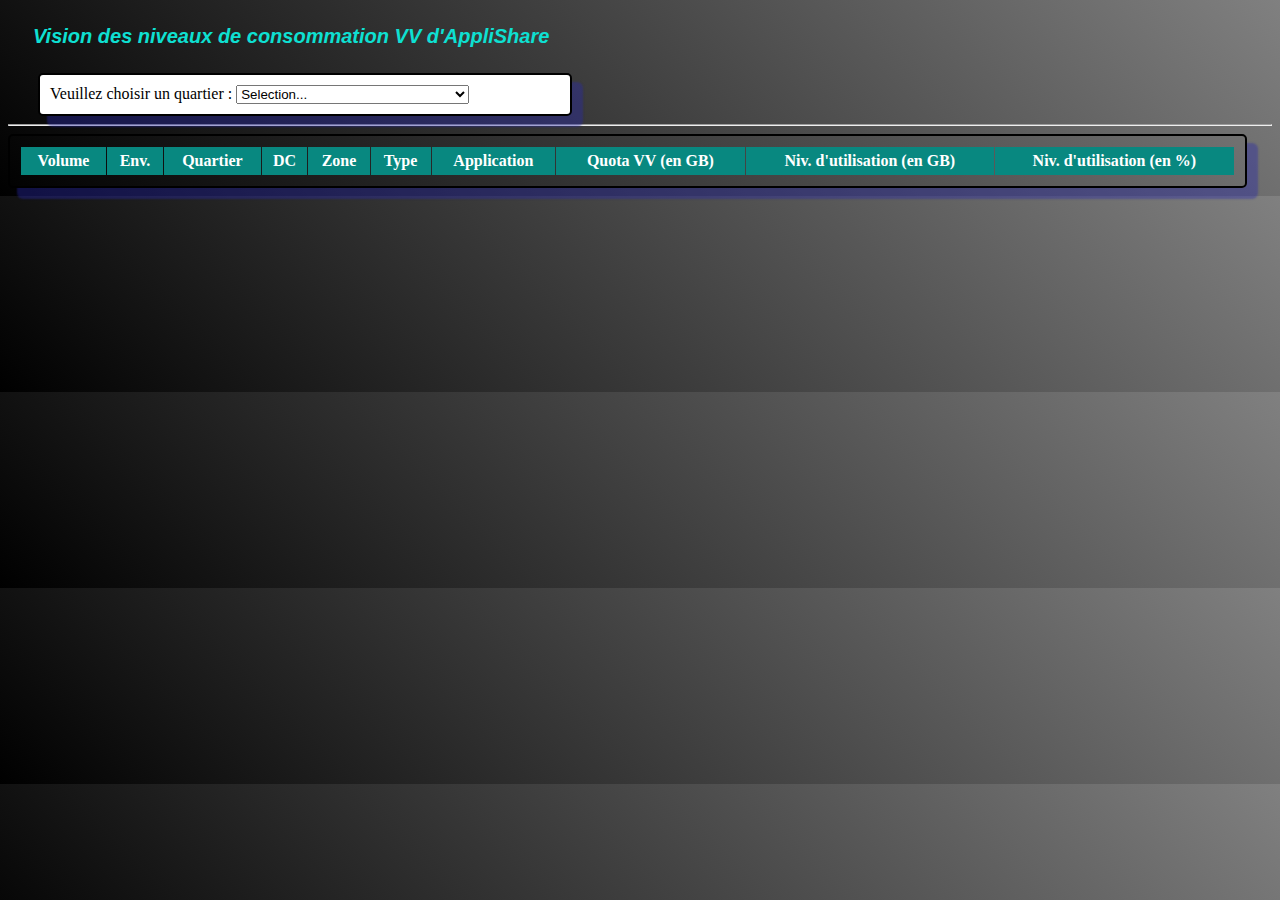
<file: index.html>
<!DOCTYPE html>
<html lang="en">
<head>
    <meta charset="UTF-8">
    <meta name="viewport" content="width=device-width, initial-scale=1.0">
    <title>AppliShare</title>
    <link rel="stylesheet" href="./style.css"/>
</head>
<body>
    <div class="entete">
        <p>Vision des niveaux de consommation VV d'AppliShare</p>
    </div>

    <form name="my-form" action="">
        <label>Veuillez choisir un quartier :</label>
        <select id="quartier" name="quartier">
            <option value="" selected>Selection...</option>
            <option value="AN">AN - Annuaires</option>
            <option value="AP">AP - Services aux applications</option>
            <option value="CN">CN - Comptabilité nationale</option>
            <option value="CJ">CJ - Conjoncture</option>
            <option value="DF">DF - Diffusion et études</option>
            <option value="EN">EN - Statistique d'entreprise</option>
            <option value="EP">EP - Statistique sur l'emploi</option>
            <option value="GE">GE - Géographie</option>
            <option value="IF">IF - Infrastructure</option>
            <option value="MN">MN - Statistique sur les ménages</option>
            <option value="PL">PL - Pilotage et appui</option>
            <option value="PX">PX - Prix</option>
            <option value="RE">RE - Répertoire d'entreprises</option>
            <option value="RH">RH - Ressources humaines</option>
            <option value="RI">RI - Répertoire d'individus</option>
            <option value="RP">RP - Recensement de la population</option>
            <option value="ST">ST - Services statistiques</option>
            <option value="UT">UT - Services aux utilisateurs</option>
        </select>
      
        <br />
    </form>

    <div style="transform:translateX(50px);" id="choixQuartier">ESSAI</div>

    <hr>

    <table id="MaTable">
        <thead></thead>
        <tbody></tbody>
    </table>

    <script src="./fonction_CreaTable.js"></script>

    <script>

        const fetchData = () => {
            return new Promise((resolve, reject) => (
                fetch("./json/df_listVV.json")
                    .then(res => res.json())
                    .then(data => resolve(data))
                    .catch(err => reject(err))
            ))
        }

        async function getData() {
            const data = await fetchData()
            console.log(data);
            console.log(typeof(data));
            console.log(data[0]);

            let choixQuartier = document.getElementById("choixQuartier").innerText;
            console.log("le quartier choisi est égal à :"+choixQuartier);

            let dataVV = data;
            console.log(dataVV);
            console.log(typeof(dataVV));
            console.log(dataVV[0]);
            console.log("longueur : "+Object.keys(dataVV).length);
            dataVV = dataVV.filter(dat => (dat.quartier == choixQuartier));

            getTableHead();
            getTableBody(dataVV);
        }

        //getData()

        /////////////////////////////////////////////

        let form = document.forms['my-form'];

        let quartier = form.quartier;
        let modaliteQuartier = form.quartier.options;
        console.log(quartier);
        console.log(modaliteQuartier);

        quartier.required = true;

        let optionText = "";

        quartier.onchange = function() {
            let optionValue = this.value;
            //console.log(optionValue);
            // let index = this.selectedIndex;
            // optionText = this.options[index].innerText;
            // console.log(optionText," en index n° ", index)
            optionText = this[this.selectedIndex].value;

            let choixQuartier = document.getElementById("choixQuartier");
            choixQuartier.innerText = optionText;

            //console.log("optionText : " + optionText);
            //return optionText;
            getData();
        }

        choixQuartier = quartier.onchange();
        console.log("choice quartier est egal a :"+choixQuartier);

    </script>

    <script src="./fonction_TriTable.js"></script>

</body>
</html>
</file>
<file: style.css>
body {
    background-image: linear-gradient(45deg, black, grey);
    /* background-image: linear-gradient(45deg, red, green); */
}

p {
    font-family: 'sf-slapstick-comic','BoyzRGrossShadowNF', Arial, Helvetica, sans-serif;
    padding: 10px;
    margin: 15px;
    font-size:20px;
    font-style: italic;
    font-weight: bold;
    color:#0ee0d2;
}

/* ********************************** */
/* ********************************** */

form {
    position:relative;
    margin-left : 30px;
    background-color: white;
    padding:10px;
    /* width:max-content; */
    width:510px;
    border-radius: 5px;
    border : 2px solid black;
    box-shadow: 10px 10px 2px 1px rgba(40, 40, 170, 0.4);
}

/* ********************************** */
/* ********************************** */

table {
    /* margin-left: 30px; */
    /* margin: 0 10 0 10; */
    border-spacing: 1px;
    width: 98%;
    padding: 10px;
    border-radius: 5px;
    border: 2px solid black;
    box-shadow: 10px 10px 2px 1px rgba(40, 40, 170, 0.4);
}

th {
    cursor: pointer;
    padding: 5px;
    color:white;
    font-weight: bold;
    background-color: #088880;
}

td {
    text-align: left;
    padding: 1px;
    border-spacing: 5px;
    border: 1px solid white;
    white-space: nowrap;
}

tr:nth-child(even) { background-color: #ececec; }

tr:nth-child(odd)  { background-color: white; }
</file>
